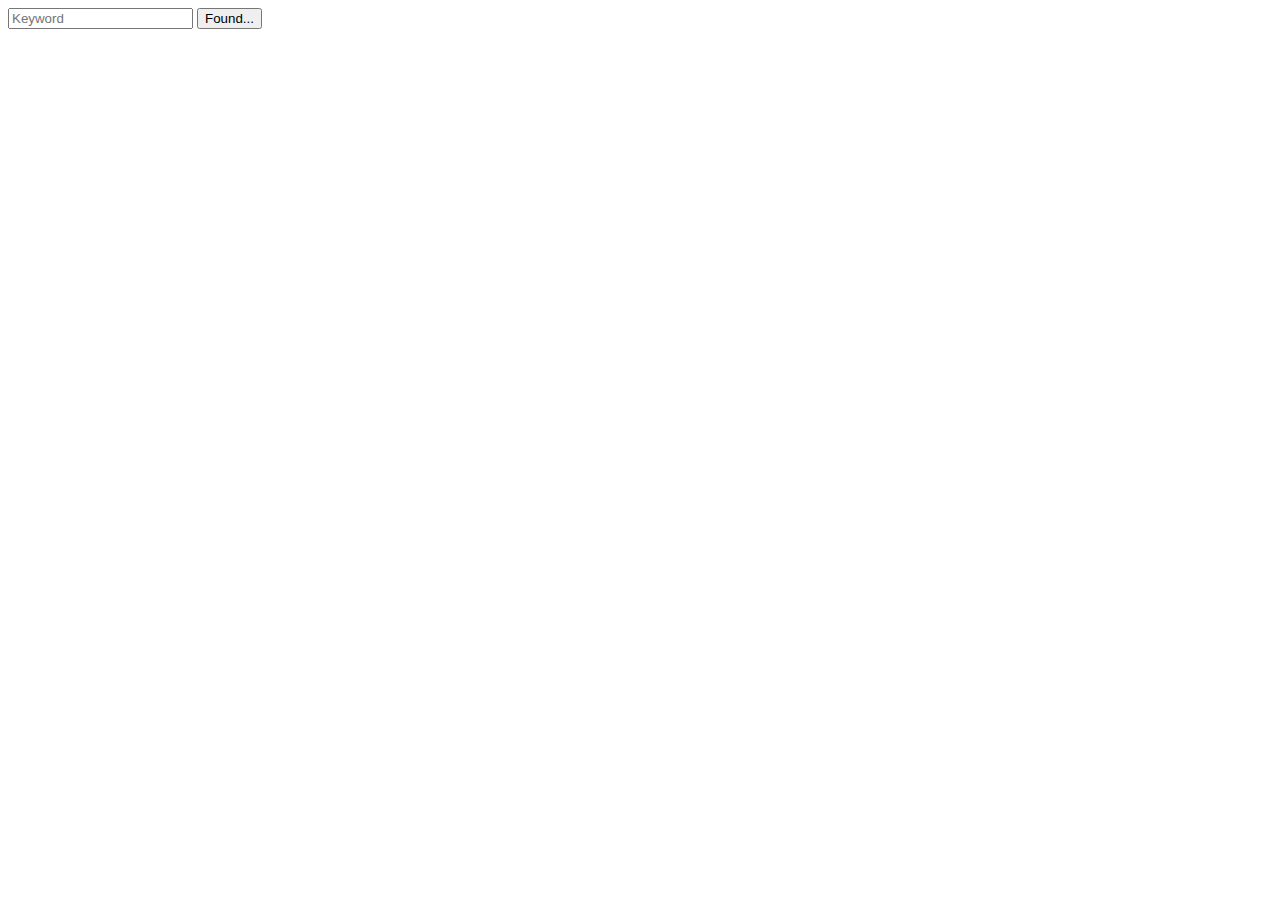
<file: tugas-01-02/cari.html>
<!DOCTYPE html>
<html>
    <head>
        <title>Pencarian Data</title>
    </head>
    <body>
        <form action="hasil.php" method="post">
            <input type="text" name="txtFound" placeholder="Keyword" />
            <button name="cmdFound" value="Found">Found...</button>
        </form>
    </body>
</html>
</file>
